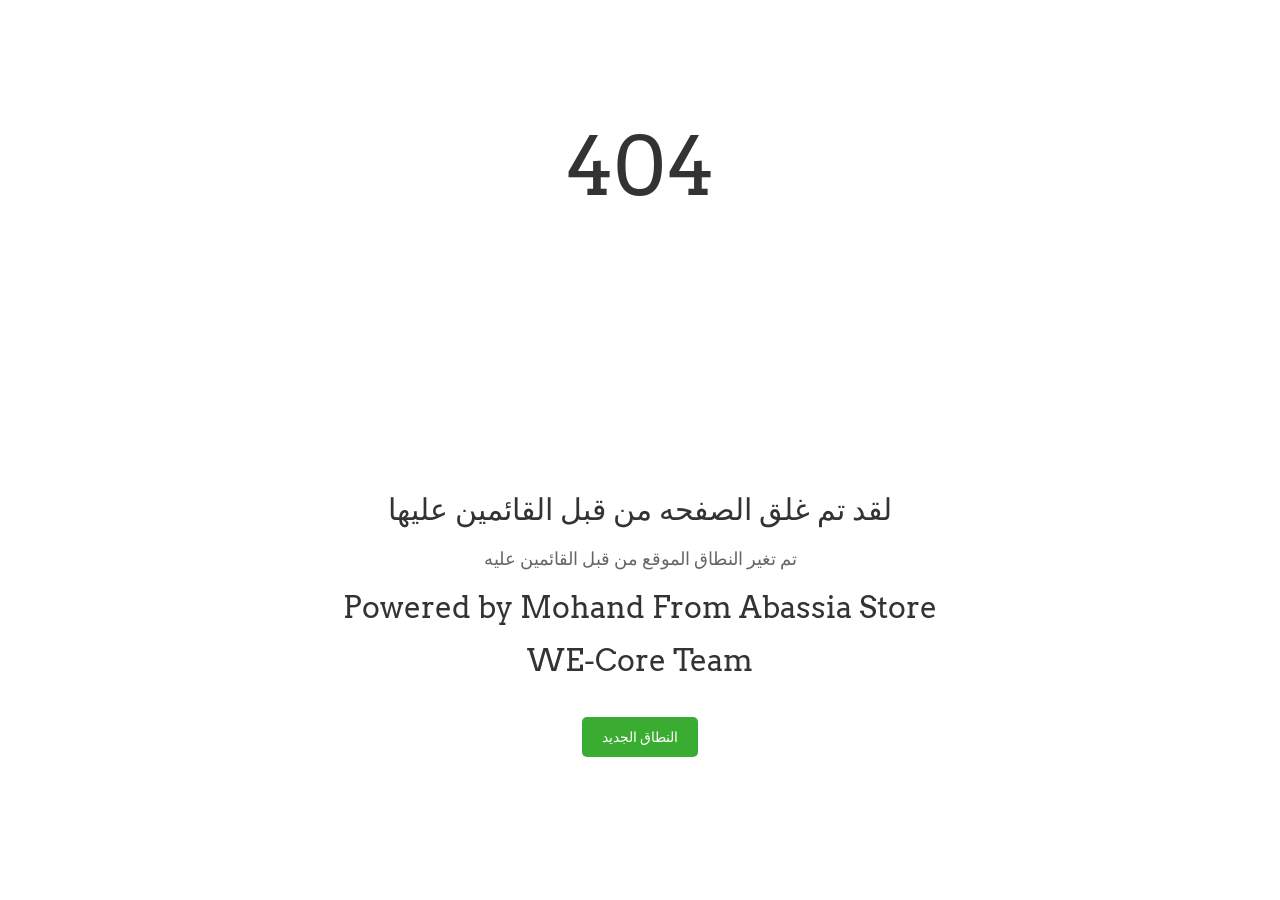
<file: index.html>
<!DOCTYPE html>
<html lang="ar" dir="rtl">
<head>
    <meta charset="UTF-8">
    <meta name="viewport" content="width=device-width, initial-scale=1.0">
    <title>الصفحة غير موجودة</title>
    <link rel="stylesheet" href="https://cdnjs.cloudflare.com/ajax/libs/twitter-bootstrap/3.3.7/css/bootstrap.min.css">
    <link rel="stylesheet" href="https://fonts.googleapis.com/css?family=Arvo">
    <style>
        /*======================
            404 page
        =======================*/
        .page_404 {
            padding: 40px 0;
            background: #fff;
            font-family: 'Arvo', serif;
            display: flex;
            justify-content: center;
            align-items: center;
            height: 100vh;
            text-align: center;
        }

        .page_404 img {
            width: 100%;
        }

        .four_zero_four_bg {
            background-image: url(https://cdn.dribbble.com/users/285475/screenshots/2083086/dribbble_1.gif);
            height: 400px;
            background-position: center;
            background-repeat: no-repeat;
            background-size: contain;
            animation: float 3s ease-in-out infinite;
        }

        .four_zero_four_bg h1 {
            font-size: 80px;
            margin: 0;
            color: #333;
        }

        .contant_box_404 {
            margin-top: -50px;
            text-align: center;
        }

        .contant_box_404 h3 {
            font-size: 30px;
            margin: 20px 0;
            color: #333;
        }

        .contant_box_404 p {
            font-size: 18px;
            color: #666;
            margin-bottom: 20px;
        }

        .link_404 {
            color: #fff !important;
            padding: 10px 20px;
            background: #39ac31;
            margin: 20px 0;
            display: inline-block;
            text-decoration: none;
            border-radius: 5px;
            transition: background-color 0.3s;
        }

        .link_404:hover {
            background-color: #2d8a27;
        }

        @keyframes float {
            0%, 100% {
                transform: translateY(0);
            }
            50% {
                transform: translateY(-20px);
            }
        }
    </style>
</head>
<body>
    <section class="page_404">
        <div class="container">
            <div class="row">
                <div class="col-sm-12">
                    <div class="col-sm-10 col-sm-offset-1 text-center">
                        <div class="four_zero_four_bg">
                            <h1 class="text-center">404</h1>
                        </div>
                        <div class="contant_box_404">
                            <h3 class="h2">لقد تم غلق الصفحه من قبل القائمين عليها </h3>
                            <p>تم تغير النطاق الموقع من قبل القائمين عليه </p>
                            <h3 class="h2">Powered by Mohand From Abassia Store</h3>
                             <h3 class="h2">WE-Core Team</h3>
                            <a href="https://we-core.icu/" class="link_404">النطاق الجديد</a>
                        </div>
                    </div>
                </div>
            </div>
        </div>
    </section>
</body>
</html>
</file>
